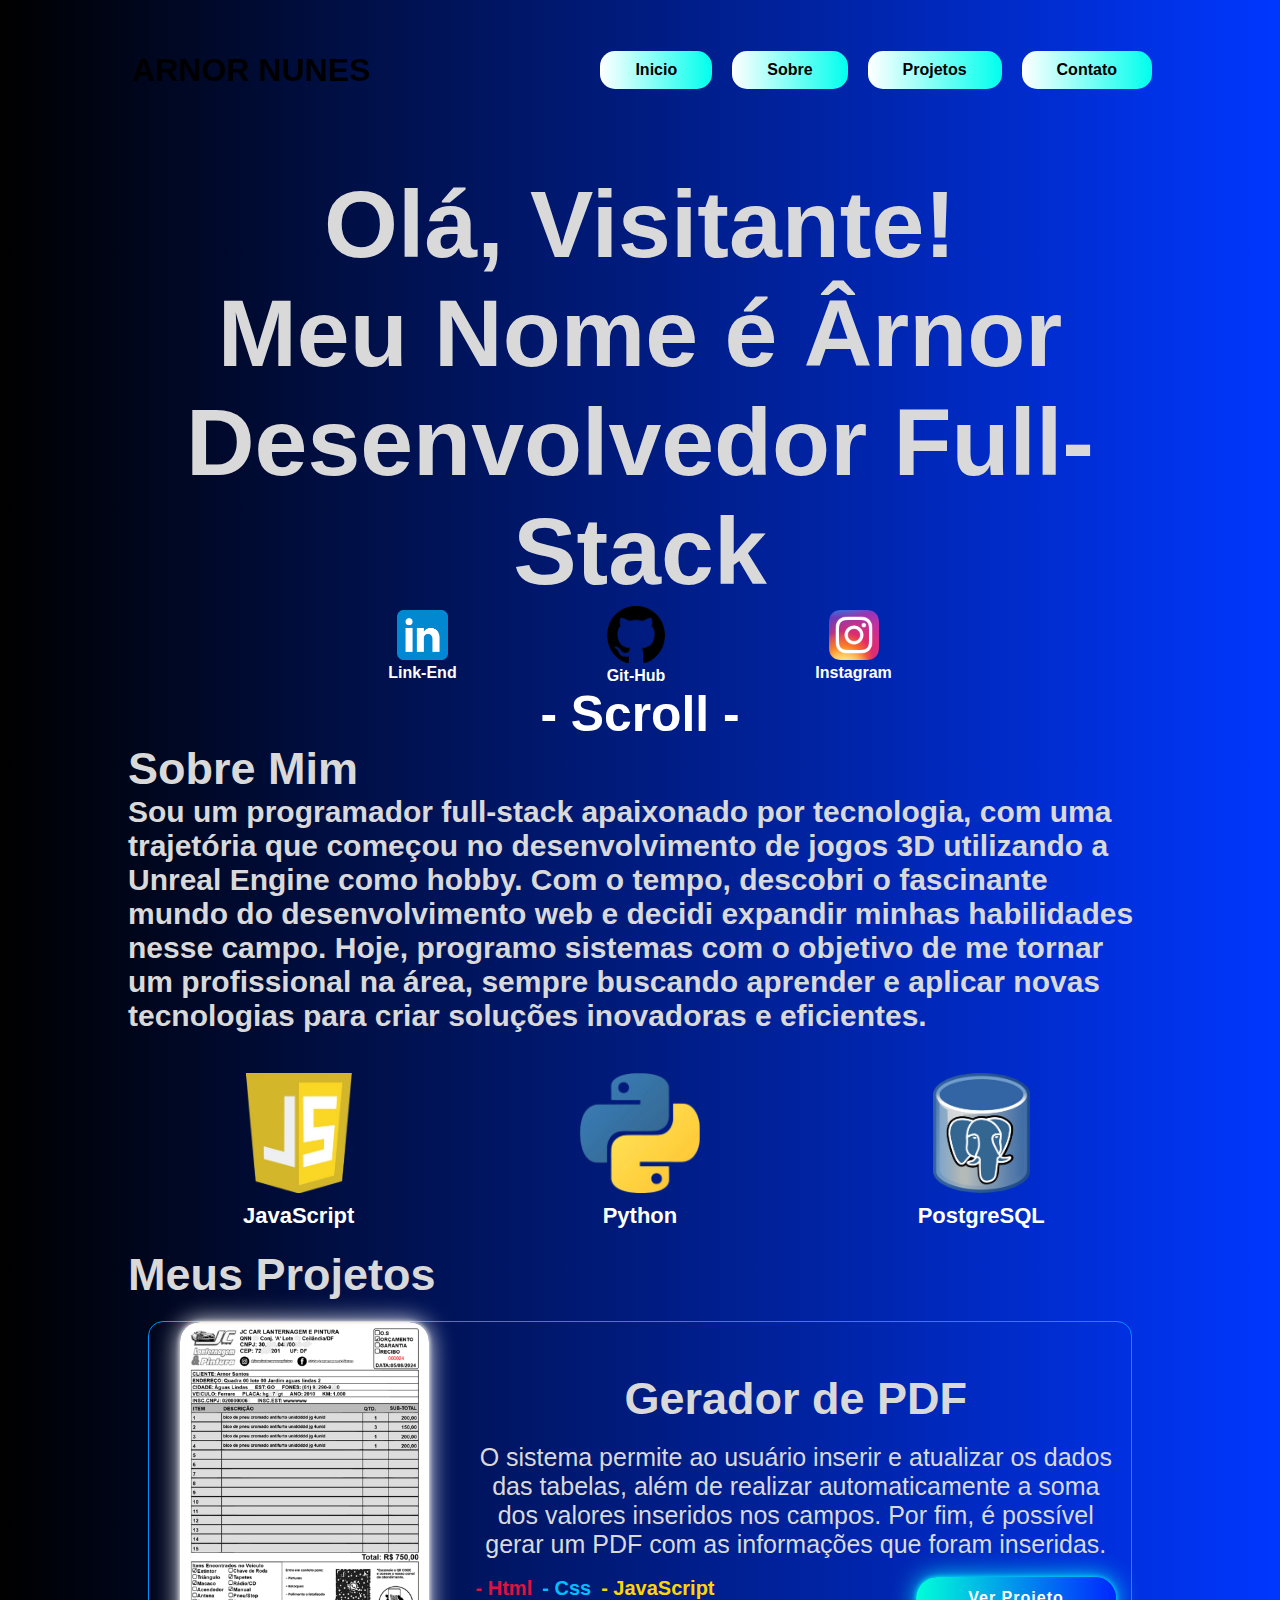
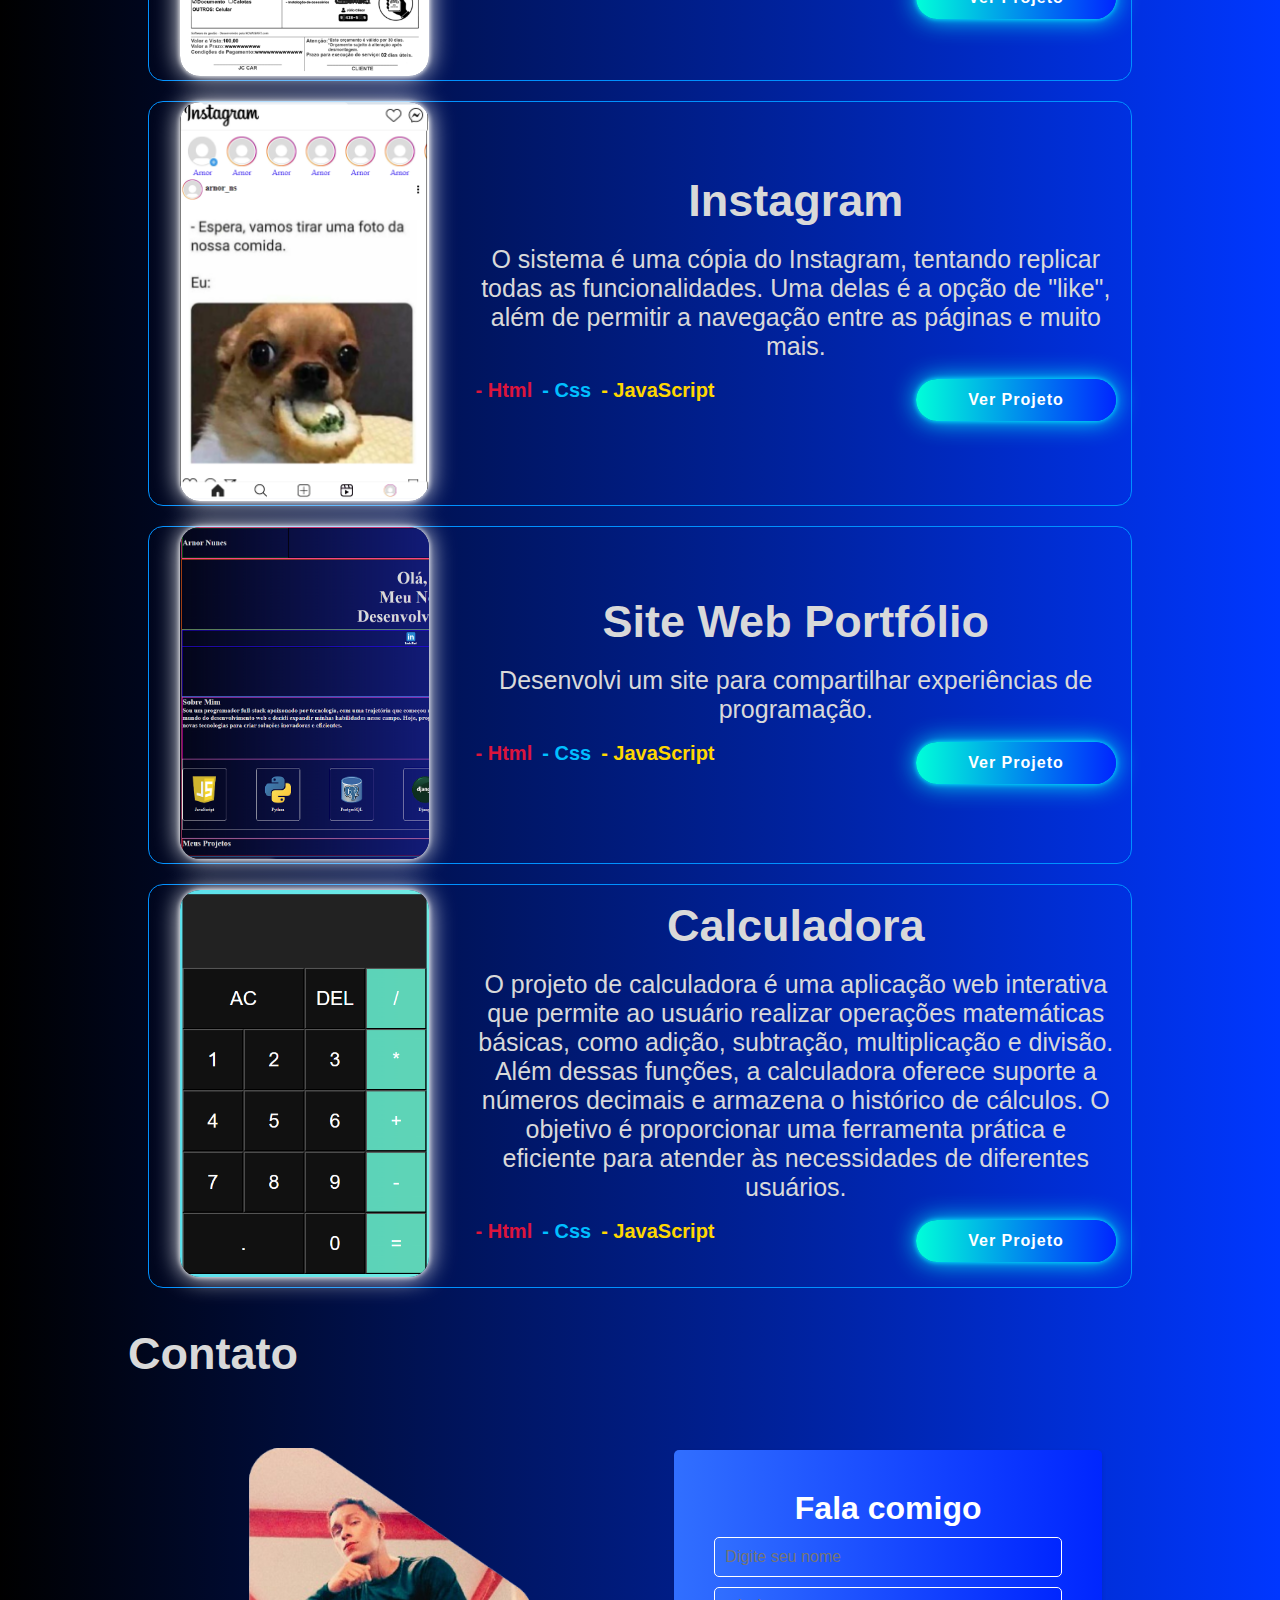
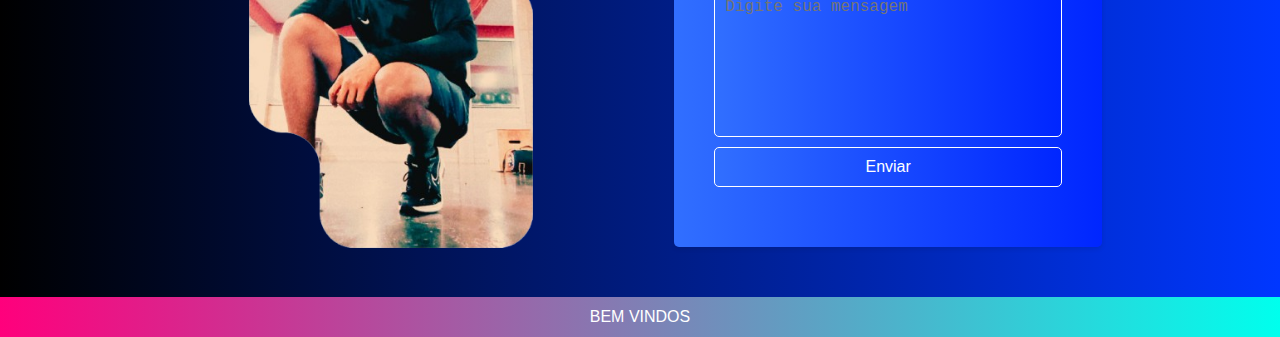
<file: index.html>
<!DOCTYPE html>
<html lang="pt-BR">
<head>
    <meta charset="UTF-8">
    <meta name="viewport" content="width=device-width, initial-scale=1.0">
    <title>Meu Site Web</title>
    <link rel="stylesheet" href="style/style.css">
</head>
<body>
    <header>
        <nav>
            
            <div class="container-logo">
                <h1>Arnor Nunes</h1>
            </div>
            <div class="container-menu">
                <ul>
                    <li><a href="#"><h4>Inicio</h4></a></li>
                    <li><a href="#"><h4>Sobre</h4></a></li>
                    <li><a href="#"><h4>Projetos</h4></a></li>
                    <li><a href="#"><h4>Contato</h4></a></li>
                </ul>
                
            </div>

            <div class="menu-icone" >
                <button onclick="showMenu()">&#9776;</button> </div> 
            
        </nav>
        
    </header>
    <div class="overlay" id="overlay" onclick="hideMenu()">
        <div class="menu-page" onclick="event.stopPropagation()">
            <button onclick="hideMenu()">X</button>
            <nav>
                <ul>
                <li><a href="#"><h4>Inicio</h4></a></li>
                <li><a href="#"><h4>Sobre</h4></a></li>
                <li><a href="#"><h4>Projetos</h4></a></li>
                <li><a href="#"><h4>Contato</h4></a></li>
                </ul>

            </nav>
        </div>
    </div>
   
        
    <main>
        <section class="titulo-ola-visitante">
            <h1 style="color: #d9d9d9; ; text-align: center;  overflow-wrap: break-word;">Olá, Visitante! <br> 
                Meu Nome é Ârnor <br>
                Desenvolvedor Full-Stack</h1>
        </section>
        <article>
             <div class="redes-sociais">
                <div class="link">
                    <a href="#"><img src="img/link-edin.png"></a>
                    <a href="#"><h4>Link-End</h4></a>
                </div>
                
                <div class="link">
                    <a href="#"><img src="img/git-hub.png" style="height: 57px;" ></a>
                    <a href="#"><h4>Git-Hub</h4></a>
                </div>
                <div class="link">
                    <a href="#"><img src="img/instagram.webp"></a>
                    <a href="#"><h4>Instagram</h4></a>
                </div>
             </div>
             <div class="scroll">
                <h5>- Scroll -</h5>
             </div>
        </article>
        <!-- sobre mim ---------------------------------------------------------------------------------------------------------------------- -->
         <div class="container-sobre-mim">
            <div class="titulo-sobre-mim">
                <h1 style="color: #d9d9d9; font-size: 45px;">Sobre Mim</h1>
                <h3 style="word-wrap: break-word;color: #d9d9d9; font-size: 30px;">Sou um programador full-stack apaixonado por tecnologia, com uma trajetória que começou no desenvolvimento de jogos 3D utilizando a Unreal Engine como hobby. Com o tempo, descobri o fascinante mundo do desenvolvimento web e decidi expandir minhas habilidades nesse campo. Hoje, programo sistemas com o objetivo de me tornar um profissional na área, sempre buscando aprender e aplicar novas tecnologias para criar soluções inovadoras e eficientes.</h3>
            </div>
            <div class="container-carrossel">
                <div class="slides-container">
                    <div class="carrossel">
                        <img src="img/icone-javascript1.png" alt="JavaScript Icon">
                        <h2>JavaScript</h2>
                    </div>
                    <div class="carrossel">
                        <img src="img/img-python.png" alt="Python Icon">
                        <h2>Python</h2>
                    </div>
                    <div class="carrossel">
                        <img src="img/img-postgresql-removebg-preview.png" alt="React Icon">
                        <h2>PostgreSQL</h2>
                    </div>
                    <div class="carrossel">
                        <img src="img/img-django-removebg-preview.png" alt="Django Icon">
                        <h2>Django</h2>
                    </div>
                    <div class="carrossel">
                        <img src="img/img-react.png" alt="React Icon">
                        <h2>React</h2>
                    </div>
                    <div class="carrossel">
                        <img src="img/icone-css.png" alt="CSS Icon">
                        <h2>CSS</h2>
                    </div>
                    
                    <div class="carrossel">
                        <img src="img/icone-html.png" alt="HTML Icon">
                        <h2>HTML</h2>
                    </div>
                </div>
                
               
            </div>
         </div>
         <!-- Meus Projetos -->
          <div class="container-meus-projetos">
            <div class="titulo-meus-projetos">
                <h1 style="color: #d9d9d9; font-size: 45px;">Meus Projetos</h1>
            </div>
            <div class="estrutura-projetos">
                <div class="projetos">
                    <div class="img-do-projeto">

                        <img src="img/img-projeto-pdf.png">
                    </div>
                    <div class="text-do-projeto">
                        
                        <div class="text-filho">
                            <h5 style="color: #d9d9d9; font-size: 45px; ;">Gerador de PDF</h5>
                            <br>
                            
                        <p style="color: #d9d9d9; font-size: 25px;">
                            O sistema permite ao usuário inserir e atualizar os dados das tabelas, além de realizar automaticamente a soma dos valores inseridos nos campos. Por fim, é possível gerar um PDF com as informações que foram inseridas. 
                            </p>
                           <br> 
                        </div>
                        <div class="container-informacoes-botao">
                            <div class="informacoes">
                                <h6 style="color: crimson; font-size: 20px;">- Html</h6>
                            <h6 style="color: deepskyblue; font-size: 20px;">- Css</h6>
                            <h6 style="color: gold; font-size: 20px;">- JavaScript</h6></div>
                            <div class="botao"><button>Ver Projeto</button></div>
                            
                            
                        </div>
                    </div>
                </div>
                <div class="projetos">
                    <div class="img-do-projeto">

                        <img src="img/img-projeto-instagram.png">
                    </div>
                    <div class="text-do-projeto">
                        
                        <div class="text-filho">
                            <h5 style="color: #d9d9d9; font-size: 45px; ;">Instagram</h5>
                            <br>
                            
                        <p style="color: #d9d9d9; font-size: 25px;">
                            O sistema é uma cópia do Instagram, tentando replicar todas as funcionalidades. Uma delas é a opção de "like", além de permitir a navegação entre as páginas e muito mais.
                            </p>
                           <br> 
                        </div>
                        <div class="container-informacoes-botao">
                            <div class="informacoes"><h6 style="color: crimson; font-size: 20px;">- Html</h6>
                            <h6 style="color: deepskyblue; font-size: 20px;">- Css</h6>
                            <h6 style="color: gold; font-size: 20px;">- JavaScript</h6></div>
                            <div class="botao"><button>Ver Projeto</button></div>
                            
                            
                        </div>
                    </div>
                </div>
                <div class="projetos">
                    <div class="img-do-projeto">

                        <img src="img/img-projeto-site.png">
                    </div>
                    <div class="text-do-projeto">
                        
                        <div class="text-filho">
                            <h5 style="color: #d9d9d9; font-size: 45px; ;">Site Web Portfólio</h5>
                            <br>
                            
                        <p style="color: #d9d9d9; font-size: 25px;">
                            Desenvolvi um site para compartilhar experiências de programação.
                            </p>
                           <br> 
                        </div>
                        <div class="container-informacoes-botao">
                            <div class="informacoes"><h6 style="color: crimson; font-size: 20px;">- Html</h6>
                            <h6 style="color: deepskyblue; font-size: 20px;">- Css</h6>
                            <h6 style="color: gold; font-size: 20px;">- JavaScript</h6></div>
                            <div class="botao"><button>Ver Projeto</button></div>
                            
                            
                        </div>
                    </div>
                </div>
                
                <div class="projetos">
                    <div class="img-do-projeto">

                        <img src="img/img-projeto-calculadora.png">
                    </div>
                    <div class="text-do-projeto">
                        
                        <div class="text-filho">
                            <h5 style="color: #d9d9d9; font-size: 45px; ;">Calculadora</h5>
                            <br>
                            
                        <p style="color: #d9d9d9; font-size: 25px;">
                            O projeto de calculadora é uma aplicação web interativa que permite ao usuário realizar operações matemáticas básicas, como adição, subtração, multiplicação e divisão. Além dessas funções, a calculadora oferece suporte a números decimais e armazena o histórico de cálculos. O objetivo é proporcionar uma ferramenta prática e eficiente para atender às necessidades de diferentes usuários. 
                            </p>
                           <br> 
                        </div>
                        <div class="container-informacoes-botao">
                            <div class="informacoes"><h6 style="color: crimson; font-size: 20px;">- Html</h6>
                            <h6 style="color: deepskyblue; font-size: 20px;">- Css</h6>
                            <h6 style="color: gold; font-size: 20px;">- JavaScript</h6></div>
                            <div class="botao"><button>Ver Projeto</button></div>
                        </div>
                    </div>
                </div>
                
            </div>

          </div>
          <!-- pagina contato -->
           <div class="container-contato">
            <div class="titulo-contato">
                <h1 style="color: #d9d9d9; font-size: 45px;">Contato</h1>
            </div>
            <div class="estrutura-contato">
                
                <div class="img-contato">
                    
                    <img src="img/img-arnor.png" >
                </div>
                <div class="formulario-contato">
                    <div class="container">
                        <div class="text-fala-comigo"><h1 style="color: white;">Fala comigo</h1></div>
                        <div class="campo-nome-mensagem">
                            <form id="messageForm">
                            <input type="text" id="name" placeholder="Digite seu nome" required>
                            <textarea id="message" placeholder="Digite sua mensagem" required></textarea>
                            <button type="submit">Enviar</button>
                        </form>
                        </div>
                        
                        
                    </div>
                </div>

            </div>
           </div>
           
    </main>
    <div class="animated-border animated-3">BEM VINDOS</div>
    <script src="js/script.js"></script>
</body>
</html>
</file>
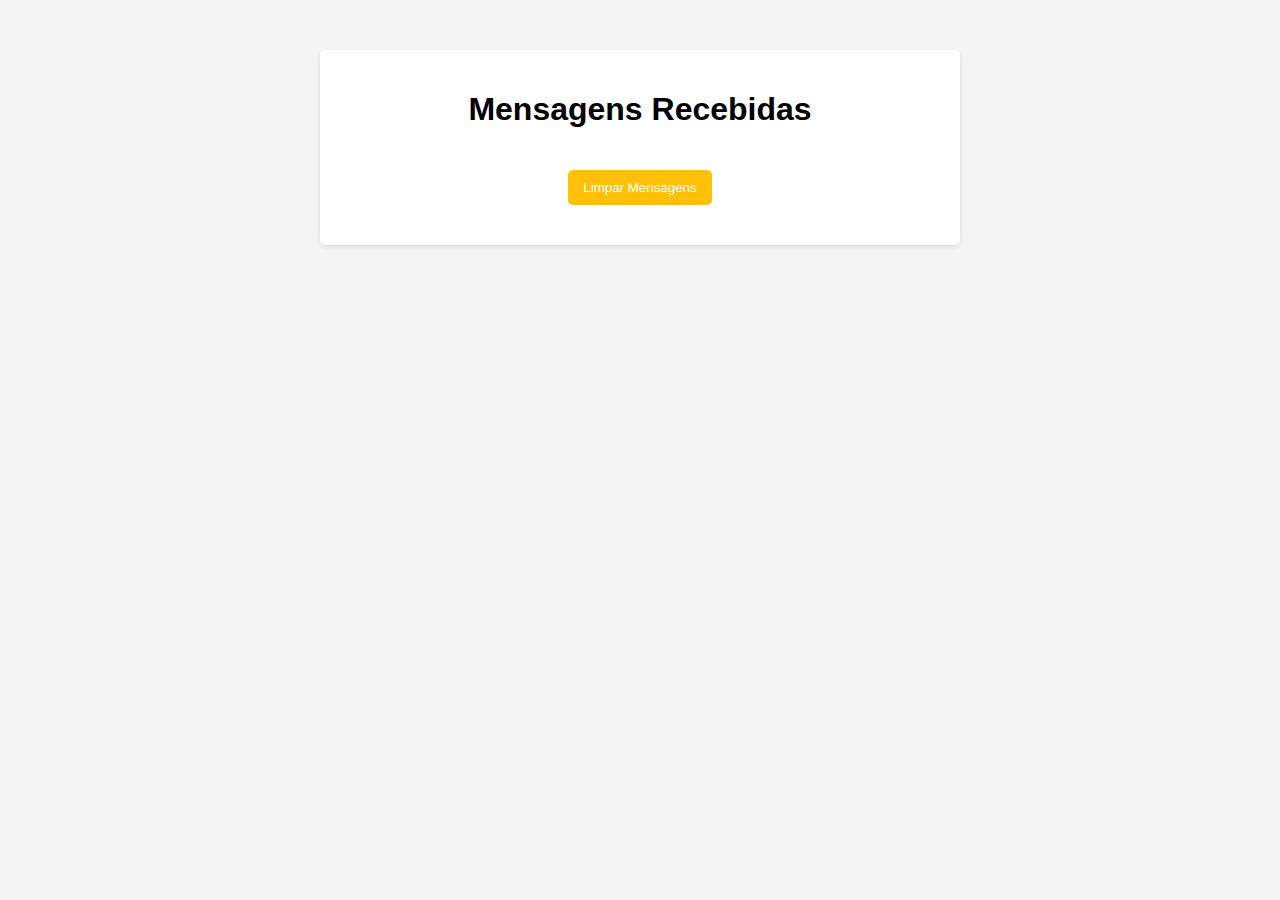
<file: pages/contato.html>
<!DOCTYPE html>
<html lang="pt-BR">
<head>
    <meta charset="UTF-8">
    <meta name="viewport" content="width=device-width, initial-scale=1.0">
    <title>Receber Mensagens</title>
    <style>
        body {
            font-family: Arial, sans-serif;
            background-color: #f4f4f4;
            margin: 0;
            padding: 0;
        }
        #messageList {
    max-height: 300px; /* Limite de altura para a lista de mensagens */
    overflow-y: auto; /* Adiciona uma barra de rolagem quando necessário */
    padding-right: 10px; /* Espaço para que a rolagem não esconda conteúdo */
}

.message {
    word-wrap: break-word; /* Quebra o texto longo para caber na caixa */
    padding: 10px;
    background-color: #e9ecef;
    border-radius: 5px;
    margin-bottom: 10px;
    position: relative;
}
        .container {
            max-width: 600px;
            margin: 50px auto;
            padding: 20px;
            background-color: #fff;
            box-shadow: 0 2px 5px rgba(0, 0, 0, 0.1);
            border-radius: 5px;
        }

        h1 {
            text-align: center;
        }

        .message {
            padding: 10px;
            background-color: #e9ecef;
            border-radius: 5px;
            margin-bottom: 10px;
            position: relative;
        }

        .message button {
            position: absolute;
            top: 5px;
            right: 10px;
            background-color: #dc3545;
            color: white;
            border: none;
            padding: 5px;
            border-radius: 5px;
            cursor: pointer;
        }

        .message button:hover {
            background-color: #c82333;
        }

        button#clearMessages {
            background-color: #ffc107;
            color: white;
            border: none;
            padding: 10px 15px;
            border-radius: 5px;
            cursor: pointer;
            display: block;
            margin: 20px auto;
        }

        button#clearMessages:hover {
            background-color: #e0a800;
        }
    </style>
</head>
<body>
    <div class="container">
        <h1>Mensagens Recebidas</h1>
        <div id="messageList"></div>
        <button id="clearMessages">Limpar Mensagens</button>
        <button style="display: none;" id="continueSending">Continuar Enviando</button>
    </div>

    <script>
        function renderMessages() {
            const messageList = document.getElementById('messageList');
            const messages = JSON.parse(localStorage.getItem('mensagens')) || [];

            messageList.innerHTML = ''; // Limpa a lista antes de adicionar novas mensagens

            messages.forEach((msg, index) => {
                const messageDiv = document.createElement('div');
                messageDiv.className = 'message';
                messageDiv.innerHTML = `
                    <strong>${msg.name}:</strong> ${msg.message}
                    <button class="remove">Remover</button>
                `;
                messageList.appendChild(messageDiv);

                const removeButton = messageDiv.querySelector('.remove');
                removeButton.addEventListener('click', function() {
                    messages.splice(index, 1); // Remove a mensagem do array
                    localStorage.setItem('mensagens', JSON.stringify(messages)); // Atualiza o localStorage
                    renderMessages(); // Re-renderiza a lista de mensagens
                });
            });
        }

        document.getElementById('clearMessages').addEventListener('click', function() {
            localStorage.removeItem('mensagens'); // Limpa todas as mensagens do localStorage
            renderMessages(); // Re-renderiza a lista de mensagens
        });

        document.getElementById('continueSending').addEventListener('click', function() {
            window.open('index.html', '_blank'); // Abre a página de envio em uma nova aba
        });

        window.onload = renderMessages; // Renderiza as mensagens ao carregar
    </script>
</body>
</html>
</file>
<file: style/style.css>
*{
    margin: 0;
    padding: 0;
    box-sizing: border-box;
    text-decoration: none;
}
body{
    background: linear-gradient(to right, #000000,#0037ff);
    font-family: Arial, sans-serif;
}

  
  
/* menu --------------------------------------------------------------------------------------------------------------------------------------------------------------------------------- */
/* textos....... */
.titulo-ola-visitante h1{
    font-size: 95px;
}
.container-logo h1{
    
    font-size: 45px;  
    white-space: nowrap; 
    font-size: clamp(2rem, 2vw, 3rem); 
    padding: 2%;
    font-weight: bold;
    text-transform: uppercase;
    background: linear-gradient(90deg, #000000, #000000, #ffffff, #00ffed);
    background-size: 300% 300%;
    -webkit-background-clip: text;
    -webkit-text-fill-color: transparent;
    animation: gradientText 5s infinite;
}
@keyframes gradientText {
    0% {
      background-position: 0% 50%;
    }
    50% {
      background-position: 100% 50%;
    }
    100% {
      background-position: 0% 50%;
    }
  }

/* textos...... */
header{
     /* border: 1px solid red;  */
     padding-top: 20px;
    height: 120px;
    margin-left: 10%;
    margin-right: 10%;
    
}
header nav{
    /* border: 2px solid rgb(255, 137, 255); */
    display: flex;
    align-items: center;
    width: 100%;
    height: 100%;
    justify-content: space-between;
}
.container-logo{
    display: flex;
    
    /* border: 2px solid rgb(6, 154, 25); */
    display: flex;
    align-items: center;
    width: 20%;
    height: 100%;
    

}
.container-menu{
    /* border: 2px solid rgb(0, 5, 1); */
    width: 80%;
    height: 100%;
    display: flex;
    align-items: center;
    justify-content: end;
}
.container-menu ul{
    display: flex;
    gap: 20px;
    
}
.container-menu ul li{
    list-style: none;
    background-color: #d9d9d9; 
    padding: 10px 35px;  
    border-radius: 15px;
    text-decoration: none;
}
.container-menu ul li h4{
    color: #000000;
   text-decoration: none; 
}
.container-menu ul li a{
    text-decoration: none;
}
.menu-icone{
    display: none;
}

@media(max-width: 1072px) {
    .container-menu ul{
        display: none;

    }
    .menu-icone{
        display: block;
    } 
}
/* Estilo do menu mobile ....................................................................................*/
.menu-page{
    background-color: rgb(0, 0, 0);
    height: 100vh;
    position: fixed;
    top: 0;
    right: 0;
    z-index: 99999;
    width: 70%;
    
}
.menu-page nav ul li a{
    color: white;
    font-size: 25px;
    padding: 40px 4%;
    text-align: end;
    text-align: center;
}
.menu-page nav ul li{
    border: 1px solid #333;
    border-radius: 15px;
    margin: 5px;
}
.overlay{
    background-color: #000000af;
    position: fixed;
    width: 100%;
    height: 100%;
    top: 0;
    left: 0;
    z-index: 88888;
    display: none;
}
.abrir-menu{
    background-color: #000000af;
    position: fixed;
    width: 100%;
    height: 100%;
    top: 0;
    left: 0;
    z-index: 88888;
}
.show {
    display: flex;
  }
  .menu-icone button{
    color: white;
    font-size: 20PX;
    padding: 12px;
    
  }
/* main conteudo ola visitante! --------------------------------------------------------------------------------------------------------------------------------------------------------------------------------- */

main{

    /* border: 1px solid rgb(195, 0, 255); */
    height: 100%;
    margin-left: 10%;
    margin-right: 10%;
}
section{
    padding-top: 50px;
    /* border: 1px solid rgb(255, 196, 0); */
    width: 100%;
    height: auto;
}
article{
    /* border: 1px solid rgb(0, 242, 255);  */
    width: 100%;
    height: auto;
    
}
.redes-sociais{
    max-width: 100%; /* Impede que o filho ultrapasse a largura do pai */
  max-height: 100%; /* Impede que o filho ultrapasse a altura do pai */
  overflow: hidden; /* Se necessário, aplica no filho também */
    width: 100%;
    /* border: 1px solid rgb(8, 0, 255); */
    height: auto;
    display: flex;
    align-items: center;
    justify-content: center;
    gap: 150px;
}
.link{
    text-align: center;
    color: #ffffff;
}
.link img{
    height: 50px;
}
.link a {
    color: white;
}
.scroll{
    display: flex;
    align-items: center;
    justify-content: center;
    /* border: 1px solid rgb(8, 0, 255); */
    color: #ffffff;
    font-size: 60px;
    width: 100%;
    height: 75%;
}
/* sobre-mim -------------------------------------------------------------------------------------------------------------------------------------------------------------- */
/* textos....... */
.container-sobre-mim .container-carrossel .slides-container .carrossel h2{
    color: white;
}
/* textos...... */
/* Container principal */
        .container-sobre-mim {
            /* border: 3px solid rgb(162, 147, 225); */
            width: 100%;
            height: auto;
            
        }

        /* Título */
        .titulo-sobre-mim {
            /* border: 1px solid rgb(255, 0, 200); */
            width: 100%; 
            height: auto;
            margin-bottom: 20px;
        }

        .titulo-sobre-mim h1 {
            color: #d9d9d9;
        }

/* Estilos básicos para o carrossel */
.container-carrossel {
    width: 100%;
    max-width: 1510px;
    margin: auto;
    overflow: hidden;
    position: relative;
    /* border: 1px solid #ddd; */
    border-radius: 8px;
}

/* Container das slides */
.slides-container {
    display: flex;
    transition: transform 0.5s ease-in-out;
}

/* Cada slide individual */
.carrossel {
    min-width: 33.33%; /* Mostra três slides ao mesmo tempo */
    box-sizing: border-box;
    display: flex;
    justify-content: center;
    align-items: center;
    flex-direction: column;
    padding: 20px;
    /* background-color: #f7f7f7; */
}

/* Estilo do conteúdo do card */
.carrossel img {
    width: 120px;
    height: 120px;
    object-fit: contain;
    margin-bottom: 10px;
}

.carrossel h2 {
    margin: 0;
    font-size: 22px;
    color: #333;
}

.carrossel p {
    font-size: 14px;
    color: #555;
}



.prev {
    left: 10px;
}

.next {
    right: 10px;
}

/* Responsividade */
@media (max-width: 768px) {
    .carrossel img {
        width: 100px;
        height: 100px;
    }

    .carrossel h2 {
        font-size: 18px;
    }

    .carrossel p {
        font-size: 12px;
    }
}
/* Meus Projetos.............................................................................................................. */
.container-meus-projetos{
    /* border: 3px solid rgb(162, 147, 225); */
    width: 100%;
    height: auto;
    
    
}
.titulo-meus-projetos{
    /* border: 1px solid rgb(255, 0, 0); */
    height: auto;
    width: 100%;
    
}
.estrutura-projetos{
    padding: 20px;
    /* border: 1px solid rgb(0, 8, 15); */
    height: auto;
    width: 100%;
    
}
.projetos{
    border-radius: 15px;
   
   height: auto;
     border: 1px solid rgb(0, 145, 255); 
    display: flex;
    margin-bottom: 20px;
    align-items: center;
    justify-content: center;
    text-align: center;
    
}
.container-informacoes-botao{
    display: flex;
    justify-content: space-between;
}
.container-informacoes-botao .informacoes {
    display: flex;
    gap: 10px;
}
.img-do-projeto{
    width: 35%;
    
    
   
   
}
.img-do-projeto img{
    
    border-radius: 20px;
    width: 80%;
    height: 100%;
    box-shadow: 0 0 5px rgb(255, 255, 255),
    0 0 25px rgb(255, 255, 255);
     
    
}

.text-do-projeto{
    padding: 15px;
    width: 75%;
    height: 100%;
}
/* botao */
.container-informacoes-botao button{
    width: 200px;
    background: linear-gradient(to right, #00ffd9,#0026ff);
    padding: 12px 28px;
    border-radius: 40px;
    font-size: 16px;
    color: #ffffff;
    letter-spacing: 1px;
    text-decoration: none;
    font-weight: 600;
    border: none;
    box-shadow: 0 0 5px #0ef,
    0 0 25px #0ef;
}
/* contato ..................................................................................................... */
.estrutura-contato{
    display: flex;
    /* border: 2px solid red; */
    width: 100%;
    height: auto;
    justify-content: center;
    align-items: center;
    /* flex-direction: column; */
    gap: 30px;
    margin-top: 20px;
    padding: 30px;
}
.formulario-contato .container {
    min-width: 250px;
    width: 100%;
    height: auto;
    padding: 40px 30px;
    background: linear-gradient(to right, #316fff,#0026ff);
    box-shadow: 0 2px 5px rgba(0, 0, 0, 0.1);
    border-radius: 5px;
    display: flex;
    align-items: center;
    flex-direction: column; 
}
.estrutura-contato .img-contato{
    width: 50%;
    /* border: 2px solid red; */
    
    align-items: center;
    justify-content: center;
    display: flex;
}
.estrutura-contato .img-contato img{
    animation: pulse 10s infinite;
}
@keyframes pulse {
    0%, 100% {
      transform: scale(1);
    }
    50% {
      transform: scale(1.1);
    }
  }
.estrutura-contato .formulario-contato{
    display: flex;
    width: 50%;
    /* border: 2px solid rgb(255, 255, 255); */
    align-items: center;
    justify-content: center;
    padding: 20px;

    max-width: 100%; /* Impede que o filho ultrapasse a largura do pai */
  max-height: 100%; /* Impede que o filho ultrapasse a altura do pai */
  overflow: hidden; /* Se necessário, aplica no filho também */
}
.campo-nome-mensagem form {
    
        width: 100%;
        display: flex;
        flex-direction: column; /* Alinha os elementos em coluna */
        align-items: flex-start; /* Alinha os itens à esquerda */
        padding: 10px;
}
.campo-nome-mensagem form textarea {
    width: 100%; /* Define a largura para 100% do seu contêiner pai */
    height: 150px; /* Define uma altura fixa, ajuste conforme necessário */
    resize: none; /* Remove a opção de redimensionamento */
}
.campo-nome-mensagem {
width: 100%;
}

.estrutura-contato .img-contato img{
    
    height: 400px;
}
.campo-nome-mensagem form input, textarea, button {
    width: 100%;
    margin-bottom: 10px;
    padding: 10px;
    border-radius: 5px;
    background: linear-gradient(to right, #316fff,#0026ff);
    border: 1px solid #ffffff;
    font-size: 16px;
    
}
.campo-nome-mensagem form button {
    background: linear-gradient(to right, #316fff,#0026ff);
            color: white;
            border: 1px solid #ffffff;
            padding: 10px 15px;
            border-radius: 5px;
            cursor: pointer;
}

.campo-nome-mensagem form input:hover{
    background: linear-gradient(to right, #ffffff,#989998);
}
.campo-nome-mensagem form textarea:hover{
    background: linear-gradient(to right, #ffffff,#989998);
}
.campo-nome-mensagem form button:hover{
    background: linear-gradient(to right, #00ff2a,#2d8903);
}
.animated-3 {
    background: linear-gradient(90deg, #ff007c, #00ffed, #ffcc00, #ff007c);
    background-size: 300% 300%;
    animation: gradientWave 5s infinite;
    height: 40px;
    width: 100%;
    display: flex;
    align-items: center;
    justify-content: center;
    color: rgb(255, 255, 255);
  }

  @keyframes gradientWave {
    0% {
      background-position: 0% 50%;
    }
    50% {
      background-position: 100% 50%;
    }
    100% {
      background-position: 0% 50%;
    }
  }
@media (max-width: 1072px) {
    /* menu e container da pagina */
    .container-menu{
        display: none;
    }
    .container-logo{
        width: 80%;
        
    }
    main{
        margin-left: 0;
        margin-right: 0; 
    }
    header{
        margin-left: 0;
        margin-right: 0; 
    }
    .titulo-ola-visitante h1 {
        font-size: 60px;
    }
    .estrutura-contato{
        flex-direction: column;
        
    }
    .estrutura-contato .formulario-contato{
        width: 100%;
    }
    
    /* meus projetos */

}
@media (max-width: 772px) {
    .projetos{
        display: flex;
        flex-direction: column;
        padding-top: 20px;
    }
    .container-informacoes-botao{
        display: flex;
        flex-direction: column;
        align-items: center;
    }
    .container-informacoes-botao .informacoes {
        margin-bottom: 20px;
    }
    .img-do-projeto {  
        width: 60%; 
    }
    .text-do-projeto{
        
        width: 100%;
        
    }
}
@media (max-width: 572px){
    .redes-sociais{
        gap: 90px;
    }
}

@media (max-width: 420px){
    /* main conteudo visitante */
    .redes-sociais{
        gap: 50px;
    }
    .titulo-ola-visitante h1 {
        font-size: 40px;
    }
}

  .container-menu ul li {
    background: linear-gradient(90deg, #ffffff, #00ffed, #ffffff, #37fff5);
    background-size: 300% 300%;
    animation: gradientWave 5s infinite;
  }

  @keyframes gradientWave {
    0% {
      background-position: 0% 50%;
    }
    50% {
      background-position: 100% 50%;
    }
    100% {
      background-position: 0% 50%;
    }
  }
</file>
